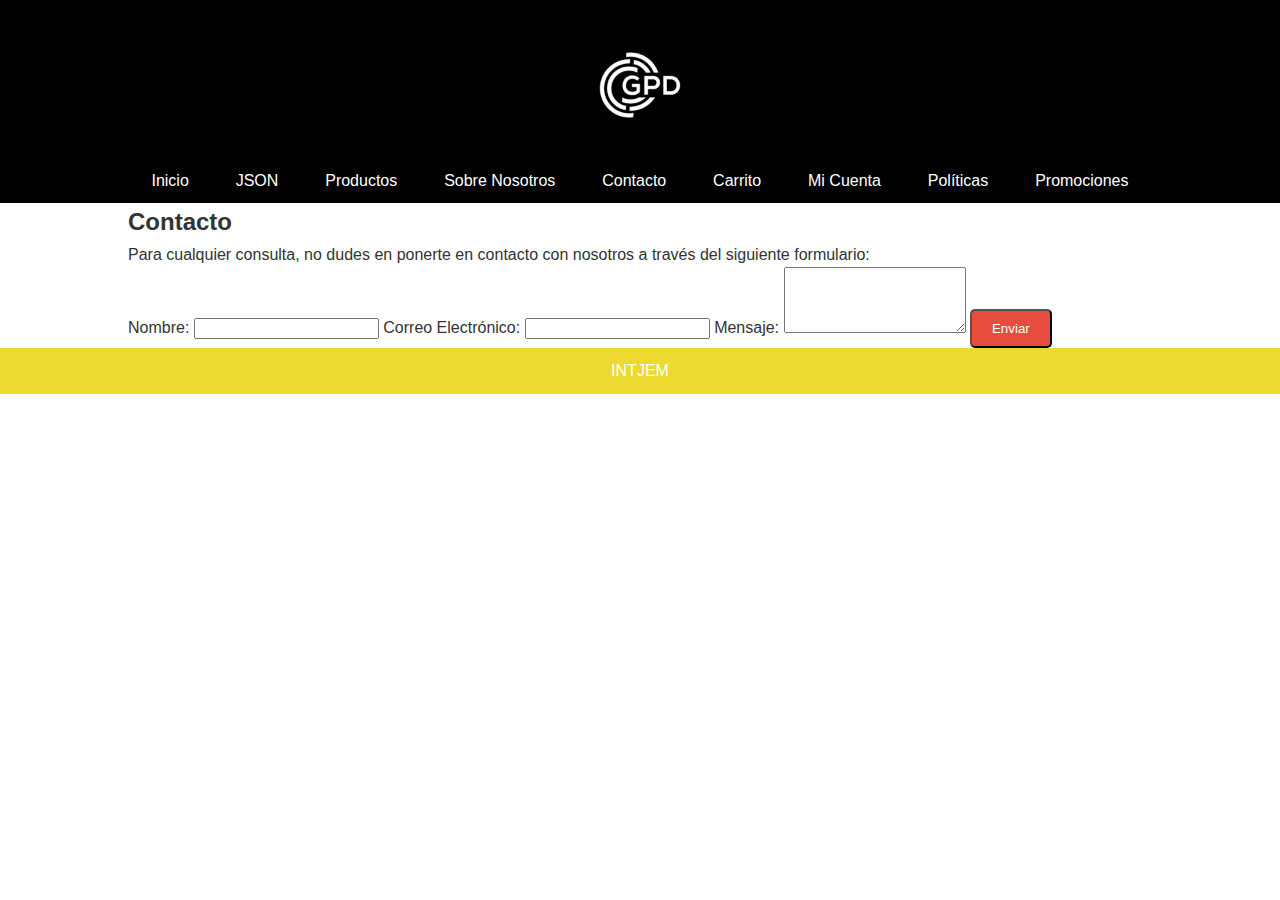
<file: contacto.html>
<!DOCTYPE html>
<html lang="es">
<head>
    <meta charset="UTF-8">
    <meta name="viewport" content="width=device-width, initial-scale=1.0">
    <title>Tienda Deportiva - Contacto</title>
    <link rel="stylesheet" href="Inicio.css">
</head>
<body>
    <header>
        <div class="container">
            <center><img src="img/images.png" alt="Logo de la tienda" class="logo"></center>
            <nav>
                <ul>
                    <li><a href="index.html">Inicio</a></li>
                    <li><a href="json.html">JSON</a></li>
                    <li><a href="productos.html">Productos</a></li>
                    <li><a href="sobrenosotros.html">Sobre Nosotros</a></li>
                    <li><a href="contacto.html">Contacto</a></li>
                    <li><a href="carrito.html">Carrito</a></li>
                    <li><a href="micuenta.html">Mi Cuenta</a></li>
                    <li><a href="politicas.html">Políticas</a></li>
                    <li><a href="promociones.html">Promociones</a></li>
                </ul>
            </nav>
        </div>
    </header>

    <section id="contacto">
        <div class="container">
            <h2>Contacto</h2>
            <p>Para cualquier consulta, no dudes en ponerte en contacto con nosotros a través del siguiente formulario:</p>
            <form action="#" method="post">
                <label for="nombre">Nombre:</label>
                <input type="text" id="nombre" name="nombre" required>
                
                <label for="email">Correo Electrónico:</label>
                <input type="email" id="email" name="email" required>
                
                <label for="mensaje">Mensaje:</label>
                <textarea id="mensaje" name="mensaje" rows="4" required></textarea>
                
                <button type="submit" class="btn-primary">Enviar</button>
            </form>
        </div>
    </section>

    <footer>
        <div class="container">
            <p>INTJEM</p>
        </div>
    </footer>
</body>
</html>
</file>
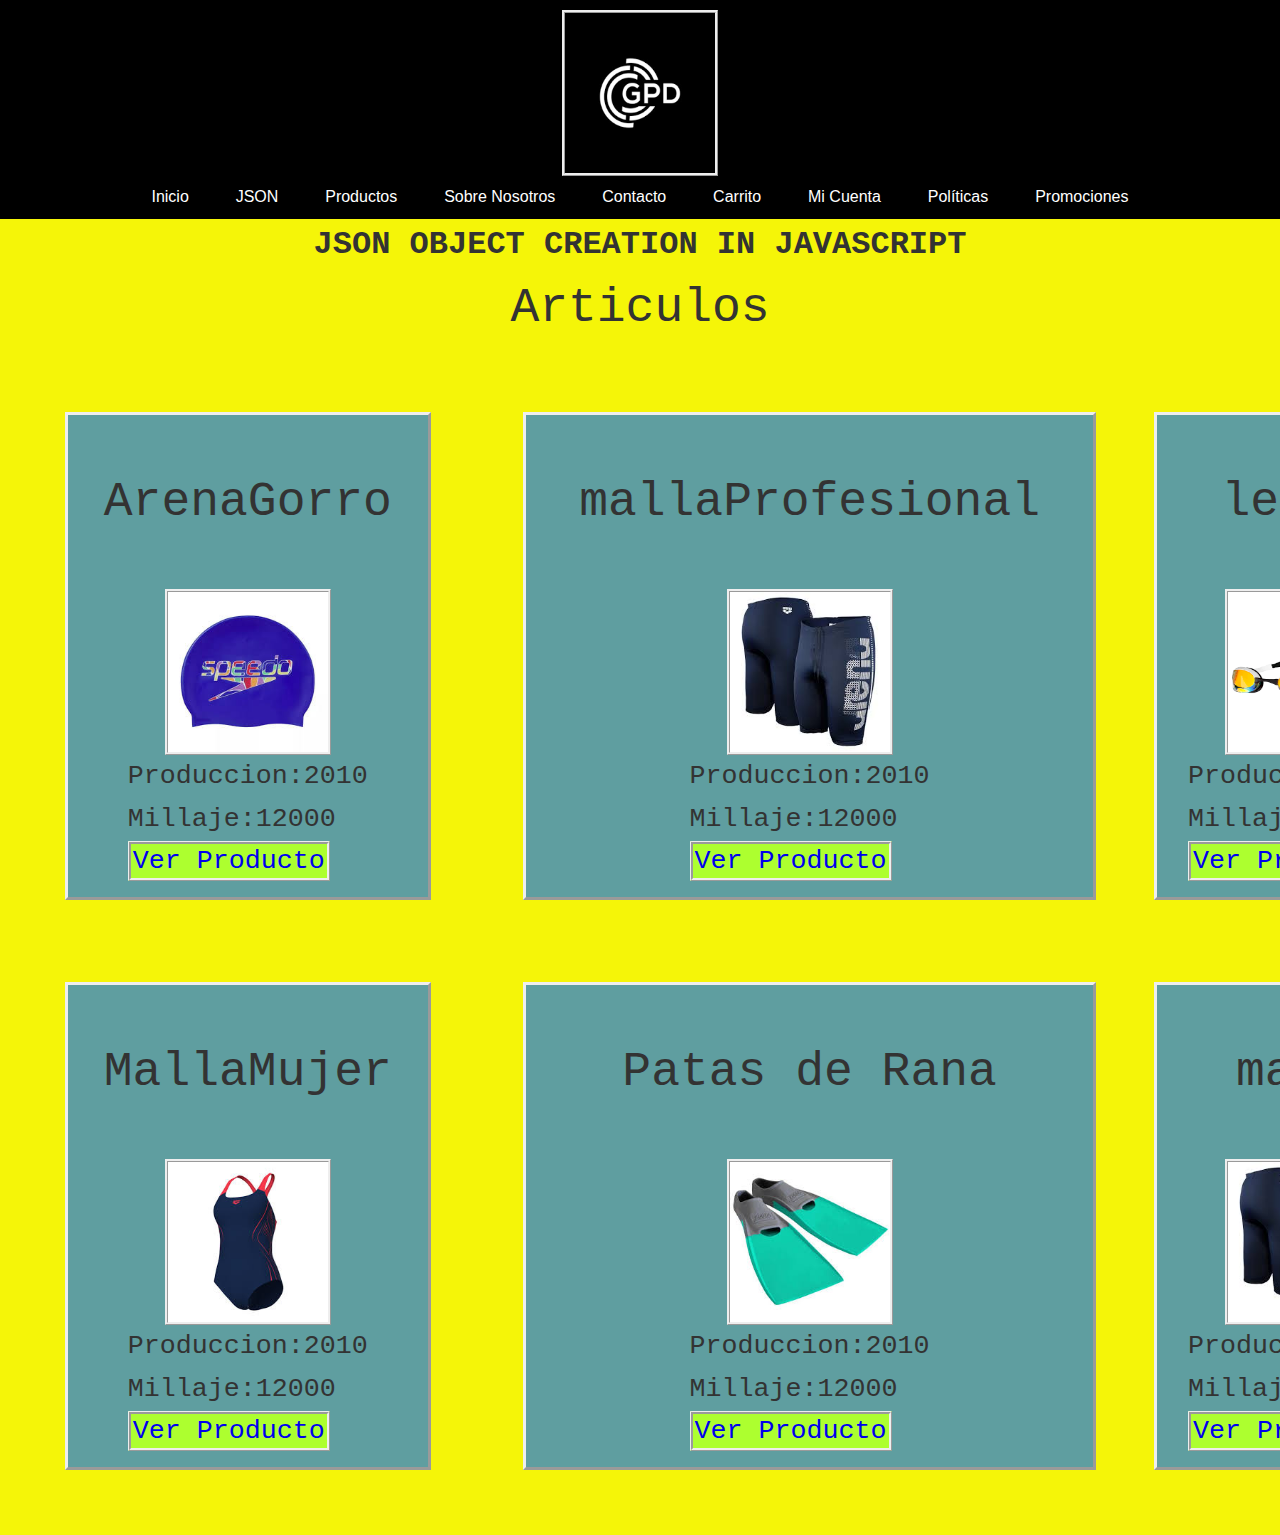
<file: json.html>
<!DOCTYPE html>
<html lang="en">
<head>
    <meta charset="UTF-8">
    <meta http-equiv="X-UA-Compatible" content="IE=edge">
    <meta name="viewport" content="width=device-width, initial-scale=1.0">
    <title>Document</title>
    <link rel="stylesheet" href="Inicio.css">
    <body>
        <header>
            <div class="container">
                <center><img src="img/images.png" alt="Logo de la tienda" class="logo"></center>
                <nav>
                    <ul>
                        <li><a href="index.html">Inicio</a></li>
                        <li><a href="json.html">JSON</a></li>
                        <li><a href="productos.html">Productos</a></li>
                        <li><a href="sobrenosotros.html">Sobre Nosotros</a></li>
                        <li><a href="contacto.html">Contacto</a></li>
                        <li><a href="carrito.html">Carrito</a></li>
                        <li><a href="micuenta.html">Mi Cuenta</a></li>
                        <li><a href="politicas.html">Políticas</a></li>
                        <li><a href="promociones.html">Promociones</a></li>
                    </ul>
                </nav>
            </div>
        </header>
    </body>
    <style>
        body{
            background-color: rgb(245, 245, 8);
            margin: 0;
            padding: 0;
        }
        .autos{
            border-style: outset;
            width: 120%;
            height: 30rem;
            padding: 1px;
            margin: 1px;
            background-color: cadetblue;
        }
        .boton-verde{
            width: 1rem;
            background-color: greenyellow;
            border-style: ridge;
            padding: 2px;
            text-decoration: none;
            border-radius: 1%;
        }
        .principal{
            display: grid;
            grid-template-columns: repeat(3,1fr);
            row-gap: 5rem;
            column-gap: 10rem;
            padding: 1rem;
            margin: 1rem;
        }
        .autitos{
            display: grid;
            margin: auto;
            place-items: center;
        }
        p{
            font-family: monospace;
            font-size: smaller;
        }
        img{
            width: 10rem;
            height: 10rem;
            border: ridge;
        }
        h1{
            font-size: 2rem;
            font-family: 'Courier New', Courier, monospace;
            font-weight: 50rem;
            text-align: center;
        }
        h2,h3{
            font-size: 3rem;
            font-family: 'Courier New', Courier, monospace;
            font-weight: 50;
            text-align: center;
        }
        .datos{
            font-family: 'Courier New', Courier, monospace;
            font-size: 2rem;
        }
    </style>
</head>
<body>
   
    <h1>JSON OBJECT CREATION IN JAVASCRIPT</h1>
    <h2>Articulos</h2>
    <main class="principal">

    </main>
    <script>
        const getCarros = async ()=>{
            const response =await fetch("johan.json")
            const data = await response.json();
            let out=`<div class="principal">`
            data.forEach((productos) => {
                const tabla1 = document.querySelector('.autitos .datos')
                out+=`
                <div class="autos"><div class="autitos"><h3>${productos.modelo}</h3>
                <img src="${productos.imagen}">
                <div class="datos"><p>Produccion:${productos.produccion}</p>
                <p>Millaje:${productos.millaje}</p>
                <p><a href="${productos.enlace}" class="boton boton-verde">Ver Producto</a></p>
                </div></div></div>
                `
            })
            document.querySelector('.principal').innerHTML=out
        }
        getCarros()
    </script>
</body>
</html>
</file>
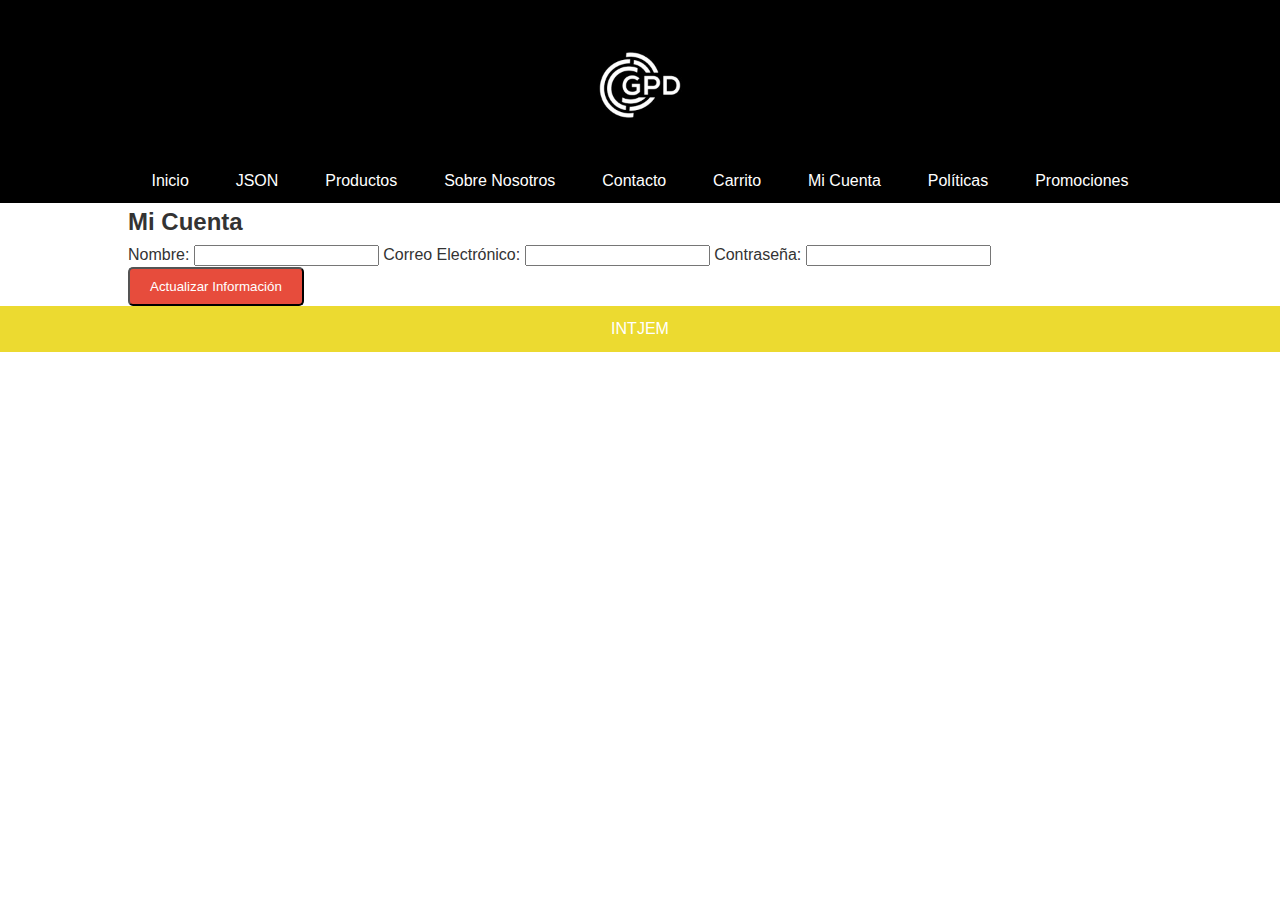
<file: micuenta.html>
<!DOCTYPE html>
<html lang="es">
<head>
    <meta charset="UTF-8">
    <meta name="viewport" content="width=device-width, initial-scale=1.0">
    <title>Tienda Deportiva - Mi Cuenta</title>
    <link rel="stylesheet" href="Inicio.css">
</head>
<body>
    <header>
        <div class="container">
            <center><img src="img/images.png" alt="Logo de la tienda" class="logo"></center>
            <nav>
                <ul>
                    <li><a href="index.html">Inicio</a></li>
                    <li><a href="json.html">JSON</a></li>
                    <li><a href="productos.html">Productos</a></li>
                    <li><a href="sobrenosotros.html">Sobre Nosotros</a></li>
                    <li><a href="contacto.html">Contacto</a></li>
                    <li><a href="carrito.html">Carrito</a></li>
                    <li><a href="micuenta.html">Mi Cuenta</a></li>
                    <li><a href="politicas.html">Políticas</a></li>
                    <li><a href="promociones.html">Promociones</a></li>
                </ul>
            </nav>
        </div>
    </header>

    <section id="mi-cuenta">
        <div class="container">
            <h2>Mi Cuenta</h2>
            <form action="#" method="post">
                <label for="nombre">Nombre:</label>
                <input type="text" id="nombre" name="nombre" required>
                
                <label for="email">Correo Electrónico:</label>
                <input type="email" id="email" name="email" required>
                
                <label for="contraseña">Contraseña:</label>
                <input type="password" id="contraseña" name="contraseña" required>
                
                <button type="submit" class="btn-primary">Actualizar Información</button>
            </form>
        </div>
    </section>

    <footer>
        <div class="container">
            <p>INTJEM</p>
        </div>
    </footer>
</body>
</html>
</file>
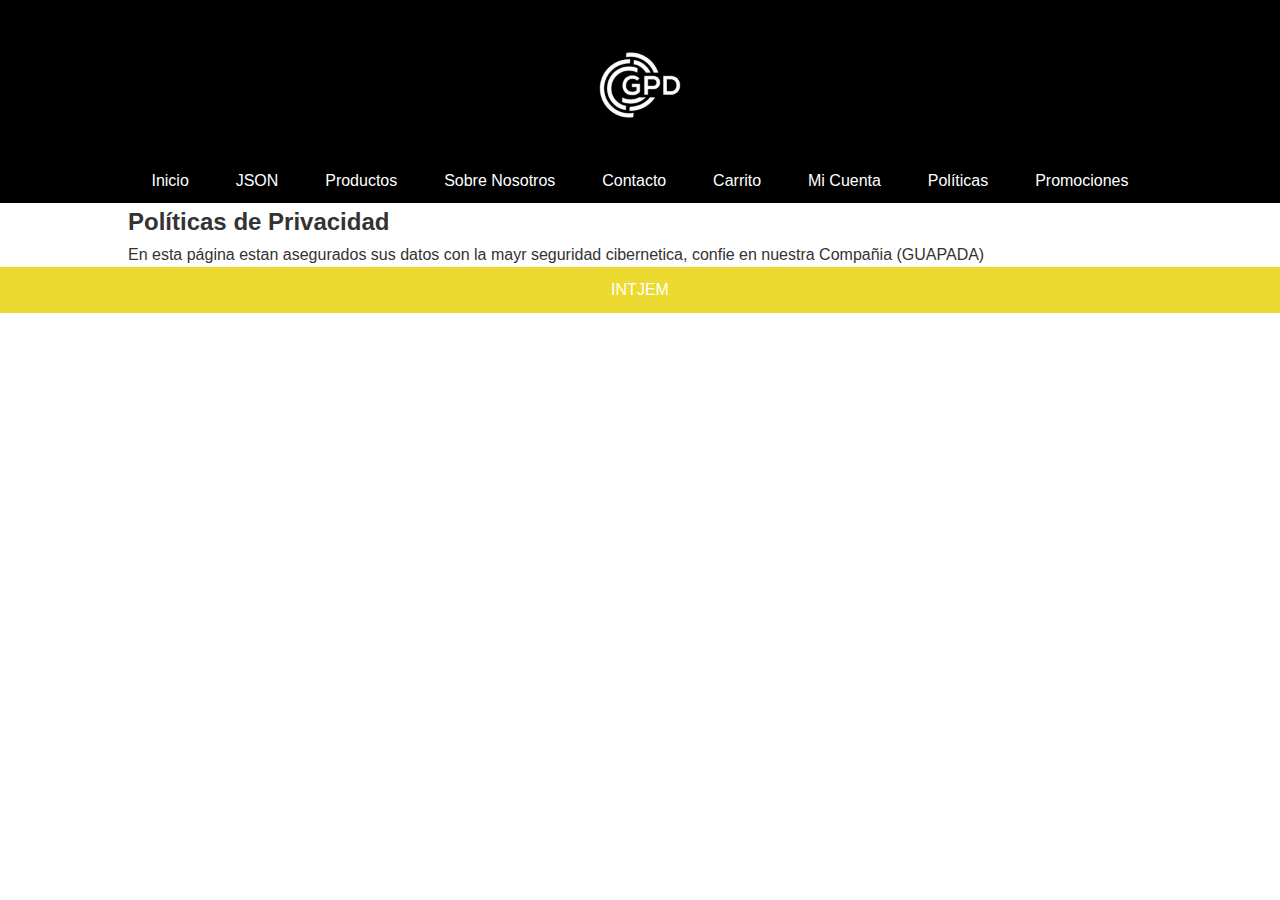
<file: politicas.html>
<!DOCTYPE html>
<html lang="es">
<head>
    <meta charset="UTF-8">
    <meta name="viewport" content="width=device-width, initial-scale=1.0">
    <title>Tienda Deportiva - Políticas</title>
    <link rel="stylesheet" href="Inicio.css">
</head>
<body>
    <header>
        <div class="container">
            <center><img src="img/images.png" alt="Logo de la tienda" class="logo"></center>
            <nav>
                <ul>
                    <li><a href="index.html">Inicio</a></li>
                    <li><a href="json.html">JSON</a></li>
                    <li><a href="productos.html">Productos</a></li>
                    <li><a href="sobrenosotros.html">Sobre Nosotros</a></li>
                    <li><a href="contacto.html">Contacto</a></li>
                    <li><a href="carrito.html">Carrito</a></li>
                    <li><a href="micuenta.html">Mi Cuenta</a></li>
                    <li><a href="politicas.html">Políticas</a></li>
                    <li><a href="promociones.html">Promociones</a></li>
                </ul>
            </nav>
        </div>
    </header>

    <section id="politicas">
        <div class="container">
            <h2>Políticas de Privacidad</h2>
            <p>En esta página estan asegurados sus datos con la mayr seguridad cibernetica, confie en nuestra Compañia (GUAPADA)</p>
        </div>
    </section>

    <footer>
        <div class="container">
            <p>INTJEM</p>
        </div>
    </footer>
</body>
</html>
</file>
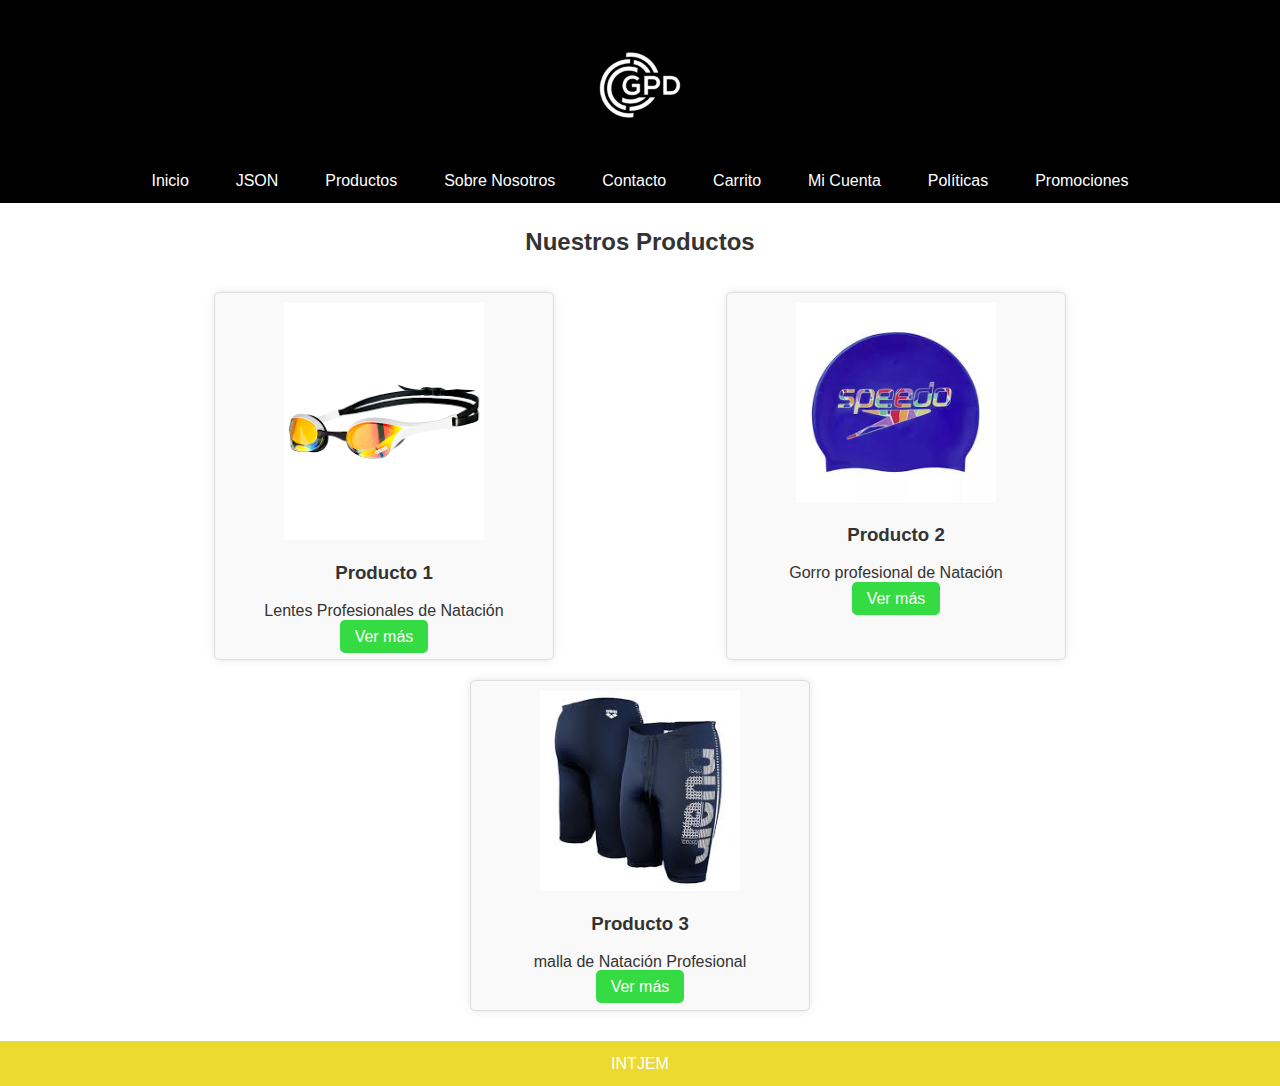
<file: productos.html>
<!DOCTYPE html>
<html lang="es">
<head>
    <meta charset="UTF-8">
    <meta name="viewport" content="width=device-width, initial-scale=1.0">
    <title>Tienda Deportiva - Productos</title>
    <link rel="stylesheet" href="Inicio.css">
</head>
<body>
    <header>
        <div class="container">
            <center><img src="img/images.png" alt="Logo de la tienda" class="logo"></center>
            <nav>
                <ul>
                    <li><a href="index.html">Inicio</a></li>
                    <li><a href="json.html">JSON</a></li>
                    <li><a href="productos.html">Productos</a></li>
                    <li><a href="sobrenosotros.html">Sobre Nosotros</a></li>
                    <li><a href="contacto.html">Contacto</a></li>
                    <li><a href="carrito.html">Carrito</a></li>
                    <li><a href="micuenta.html">Mi Cuenta</a></li>
                    <li><a href="politicas.html">Políticas</a></li>
                    <li><a href="promociones.html">Promociones</a></li>
                </ul>
            </nav>
        </div>
    </header>

    <section id="productos" class="products">
        <div class="container">
            <h2>Nuestros Productos</h2>
            <div class="product-list">
                <div class="product-item">
                    <img src="img/lentes.jpg" alt="Producto 1">
                    <h3>Producto 1</h3>
                    <p>Lentes Profesionales de Natación</p>
                    <a href="carrito.html" class="btn-secondary">Ver más</a>
                </div>
                <div class="product-item">
                    <img src="img/gorro.jpg" alt="Producto 2">
                    <h3>Producto 2</h3>
                    <p>Gorro profesional de Natación</p>
                    <a href="carrito.html" class="btn-secondary">Ver más</a>
                </div>
                <div class="product-item">
                    <img src="img/malla.jpg" alt="Producto 3">
                    <h3>Producto 3</h3>
                    <p>malla de Natación Profesional</p>
                    <a href="carrito.html" class="btn-secondary">Ver más</a>
                </div>
              
            </div>
        </div>
    </section>
    
    <footer>
        <div class="container">
            <p>INTJEM</p>
        </div>
    </footer>
</body>
</html>
</file>
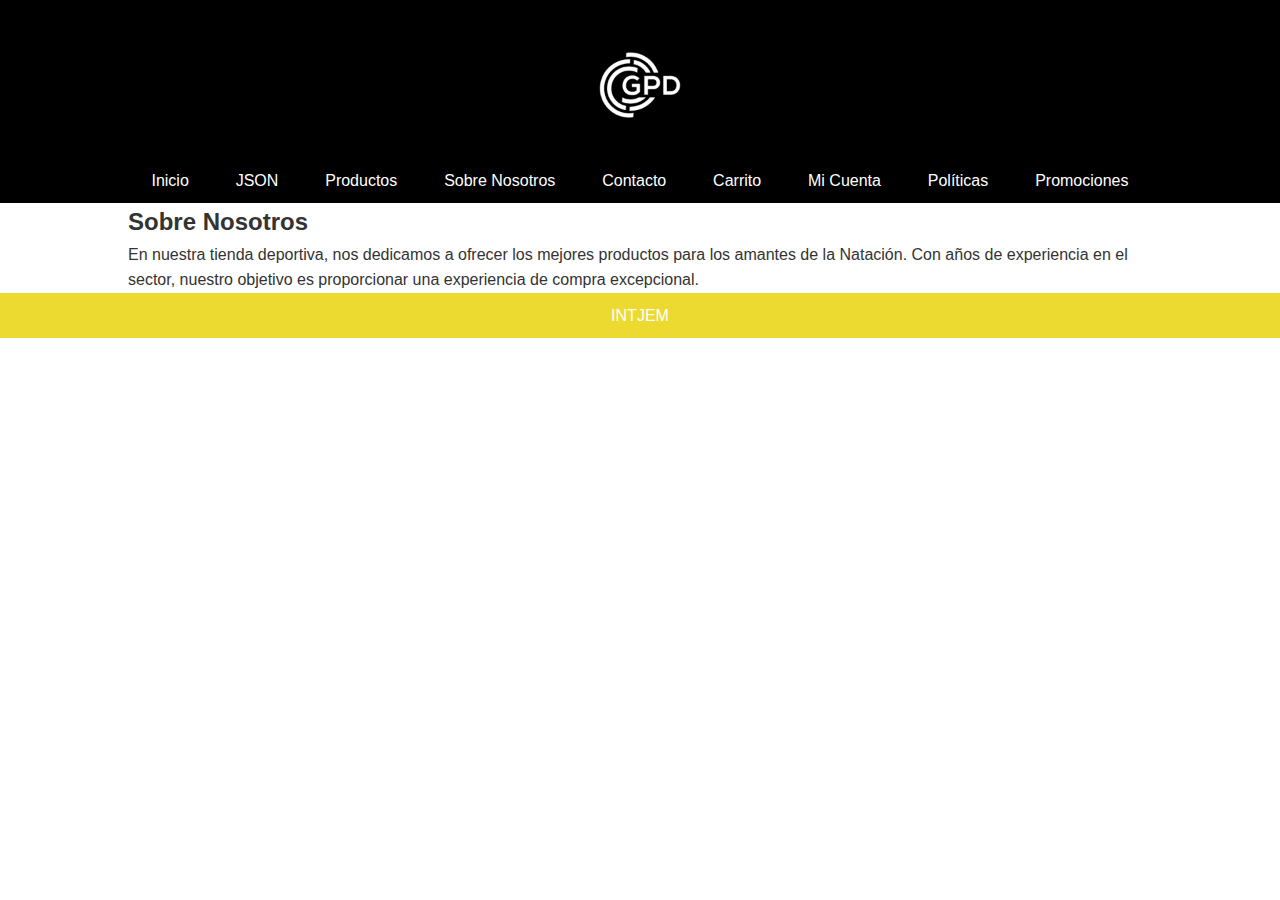
<file: sobrenosotros.html>
<!DOCTYPE html>
<html lang="es">
<head>
    <meta charset="UTF-8">
    <meta name="viewport" content="width=device-width, initial-scale=1.0">
    <title>Tienda Deportiva - Sobre Nosotros</title>
    <link rel="stylesheet" href="Inicio.css">
</head>
<body>
    <header>
        <div class="container">
            <center><img src="img/images.png" alt="Logo de la tienda" class="logo"></center>
            <nav>
                <ul>
                    <li><a href="index.html">Inicio</a></li>
                    <li><a href="json.html">JSON</a></li>
                    <li><a href="productos.html">Productos</a></li>
                    <li><a href="sobrenosotros.html">Sobre Nosotros</a></li>
                    <li><a href="contacto.html">Contacto</a></li>
                    <li><a href="carrito.html">Carrito</a></li>
                    <li><a href="micuenta.html">Mi Cuenta</a></li>
                    <li><a href="politicas.html">Políticas</a></li>
                    <li><a href="promociones.html">Promociones</a></li>
                </ul>
            </nav>
        </div>
    </header>

    <section id="sobre-nosotros">
        <div class="container">
            <h2>Sobre Nosotros</h2>
            <p>En nuestra tienda deportiva, nos dedicamos a ofrecer los mejores productos para los amantes de la Natación. Con años de experiencia en el sector, nuestro objetivo es proporcionar una experiencia de compra excepcional.</p>
        </div>
    </section>

    <footer>
        <div class="container">
            <p>INTJEM</p>
        </div>
    </footer>
</body>
</html>
</file>
<file: Inicio.css>
body, h1, h2, p, ul, li {
    margin: 0;
    padding: 0;
    box-sizing: border-box;
}


body {
    font-family: Arial, sans-serif;
    color: #333;
    line-height: 1.6;
}

/* Contenedor centralizado */
.container {
    width: 80%;
    margin: 0 auto;
}

/* Encabezado */
header {
    background: #000000;
    color: #fff;
    padding: 10px 0;
}

header .logo {
    width: 150px;
}

nav ul {
    list-style: none;
    display: flex;
    justify-content: space-around;
}

nav ul li {
    margin: 0;
}

nav ul li a {
    color: #fff;
    text-decoration: none;
    padding: 10px;
}

nav ul li a:hover {
    background: #575757;
    border-radius: 5px;
}

.hero {
    background: url(img/piscina-olimpica-medidas.png) no-repeat center center/cover;
    color: #000000;
    text-align: center;
    padding: 60px 20px;
}

.hero-content {
    max-width: 600px;
    margin: 0 auto;
}

.hero h1 {
    font-size: 2.5em;
    margin-bottom: 10px;
}

.hero p {
    font-size: 1.2em;
    margin-bottom: 20px;
}

.btn-primary {
    display: inline-block;
    background: #e74c3c;
    color: #fff;
    padding: 10px 20px;
    text-decoration: none;
    border-radius: 5px;
}

.btn-primary:hover {
    background: #c0392b;
}

/* Sección de productos */
.products, .promo {
    padding: 20px 0;
}

.products h2, .promo h2 {
    text-align: center;
    margin-bottom: 20px;
}

.product-list {
    display: flex;
    flex-wrap: wrap;
    justify-content: space-around;
}

.product-item {
    background: #f9f9f9;
    border: 1px solid #ddd;
    border-radius: 5px;
    box-shadow: 0 0 10px rgba(0, 0, 0, 0.1);
    margin: 10px;
    width: calc(33% - 20px);
    text-align: center;
    padding: 10px;
}

.product-item img {
    width: 100%;
    max-width: 200px;
    height: auto;
}

.product-item h3 {
    margin: 10px 0;
}

.btn-secondary {
    background: #34db42;
    color: #fff;
    padding: 8px 15px;
    text-decoration: none;
    border-radius: 5px;
}

.btn-secondary:hover {
    background: #29afb9;
}

/* Pie de página */
footer {
    background: #ecda30;
    color: #fff;
    text-align: center;
    padding: 10px 0;
    position: relative;
    width: 100%;
    bottom: 0;
}
</file>
